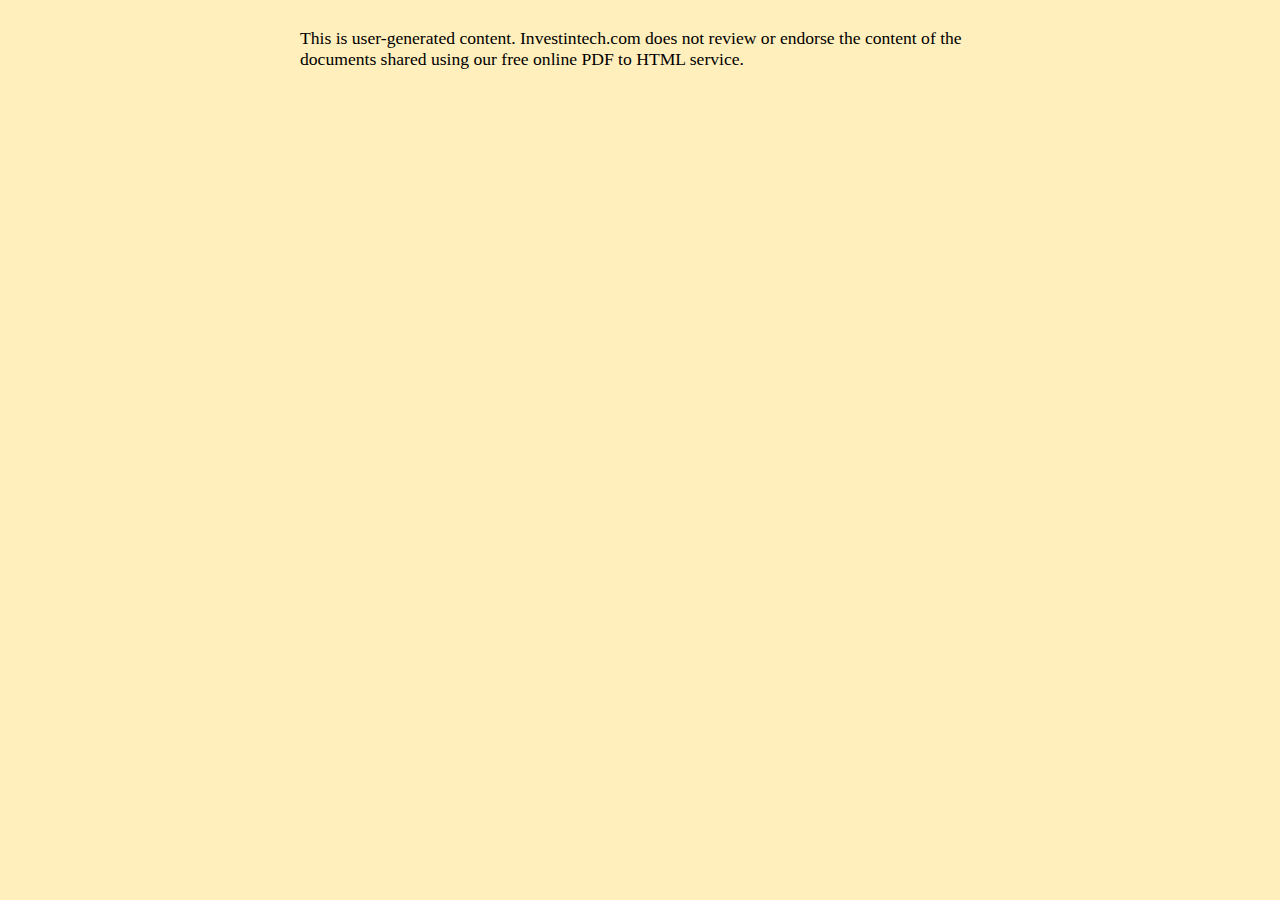
<file: PDF to HTML Converter Online_files/spam-warning.html>
<!DOCTYPE html>
<!-- saved from url=(0050)https://www.pdf.investintech.com/spam-warning.html -->
<html style="height:100%"><head><meta http-equiv="Content-Type" content="text/html; charset=UTF-8">
	<title>PDF to HTML Converter Online</title>
<style type="text/css">/*.lleo_errorSelection *::-moz-selection,
.lleo_errorSelection *::selection,
.lleo_errorSelection *::-webkit-selection {
    background-color: red !important;
    color: #fff !important;;
}*/

#lleo_dialog,
#lleo_dialog * {
    color: #000 !important;
    font: normal 13px Arial, Helvetica !important;
    line-height: 15px !important;
    margin: 0 !important;
	padding: 0 !important;
	background: none !important;
	border: none 0 !important;
	position: static !important;
	vertical-align: baseline !important;
	overflow: visible !important;
	width: auto !important;
	height: auto !important;
    max-width: none !important;
    max-height: none !important;
	float: none !important;
	visibility: visible !important;
	text-align: left !important;
    text-transform: none !important;
	border-collapse: separate !important;
	border-spacing: 2px !important;
    box-sizing: content-box !important;
    box-shadow: none !important;
    opacity: 1 !important;
    text-shadow: none !important;
    letter-spacing: normal !important;
    -webkit-filter: none !important;
    -moz-filter: none !important;
    filter: none !important;
}
#lleo_dialog *:before,
#lleo_dialog *:after {
    content: '';
}

#lleo_dialog iframe {
	height: 0 !important;
	width: 0 !important;
}

#lleo_dialog {
    position: absolute !important;
    background: #fff !important;
    border: solid 1px #ccc !important;
    padding: 7px 0 0 !important;
    left: -999px;
    top: -999px;
    width: 440px !important;
    overflow: hidden;
    display: block !important;
    z-index: 999999999 !important;
    box-shadow: 8px 16px 30px rgba(0, 0, 0, 0.16) !important;
    border-radius: 3px !important;
    opacity: 0 !important;
    -webkit-transform: translateY(15px);
    -moz-transform: translateY(15px);
    -ms-transform: translateY(15px);
    -o-transform: translateY(15px);
    transform: translateY(15px);
}
#lleo_dialog.lleo_show_small {
    width: 150px !important;
}
#lleo_dialog.lleo_show {
    opacity: 1 !important;
    -webkit-transform: translateY(0);
    -moz-transform: translateY(0);
    -ms-transform: translateY(0);
    -o-transform: translateY(0);
    transform: translateY(0);
    -webkit-transition: -webkit-transform 0.3s, opacity 0.3s !important;
    -moz-transition: -moz-transform 0.3s, opacity 0.3s !important;
    -ms-transition: -ms-transform 0.3s, opacity 0.3s !important;
    -o-transition: -o-transform 0.3s, opacity 0.3s !important;
    transition: transform 0.3s, opacity 0.3s !important;
}
#lleo_dialog.lleo_collapse {
    opacity: 0 !important;
    -webkit-transform: scale(0.25, 0.1) translate(-550px, 100px);
    -moz-transform: scale(0.25, 0.1) translate(-550px, 100px);
    -ms-transform: scale(0.25, 0.1) translate(-550px, 100px);
    -o-transform: scale(0.25, 0.1) translate(-550px, 100px);
    transform: scale(0.25, 0.1) translate(-550px, 100px);
    -webkit-transition: -webkit-transform 0.4s, opacity 0.4s !important;
    -moz-transition: -moz-transform 0.4s, opacity 0.4s !important;
    -ms-transition: -ms-transform 0.4s, opacity 0.4s !important;
    -o-transition: -o-transform 0.4s, opacity 0.4s !important;
    transition: transform 0.4s, opacity 0.4s !important;
}
#lleo_dialog input::-webkit-input-placeholder {
    color: #aaa !important;
}
#lleo_dialog .lleo_has_pic #lleo_word {
	margin-right: 80px !important;
}
#lleo_dialog #lleo_translationsContainer1 {
	position: relative !important;
}
#lleo_dialog #lleo_translationsContainer2 {
	padding: 7px 0 0 !important;
	vertical-align: middle !important;
}
#lleo_dialog #lleo_word {
    color: #000 !important;
    margin: 0 5px 2px 0 !important;
    /*float: left !important;*/
}
#lleo_dialog .lleo_has_sound #lleo_word {
    margin-left: 30px !important;
}
#lleo_dialog #lleo_text {
    font-weight: bold !important;
    color: #d56e00 !important;
    text-decoration: none !important;
    cursor: default !important;
}
/*
#lleo_dialog #lleo_text.lleo_known {
    cursor: pointer !important;
    text-decoration: underline !important;
}
*/
/*#lleo_dialog #lleo_closeBtn {
    position: absolute !important;
    right: 6px !important;
    top: 5px !important;
    line-height: 1px !important;
    text-decoration: none !important;
    font-weight: bold !important;
    font-size: 0 !important;
    color: #aaa !important;
    display: block !important;
	z-index: 9999999999 !important;
	width: 7px !important;
	height: 7px !important;
	padding: 0 !important;
	margin: 0 !important;
}*/

#lleo_dialog #lleo_optionsBtn {
    position: absolute !important; 
    right: 3px !important;
    top: 5px !important;
    line-height: 1px !important;
    text-decoration: none !important;
    font-weight: bold !important;
    font-size: 13px !important;
    color: #aaa !important;
    padding: 2px !important;
	display: none;
}
    #lleo_dialog.lleo_optionsShown #lleo_optionsBtn {
        display: block !important;
    }
    #lleo_dialog #lleo_optionsBtn img {
        width: 12px !important;
        height: 12px !important;
    }
#lleo_dialog #lleo_sound {
    float: left !important;
    width: 16px !important;
    height: 16px !important;
    margin-left: 9px !important;
    margin-right: 3px !important;
    background: 0 0 no-repeat !important;
    cursor: pointer !important;
    display: none !important;
    background: url([data-uri]) !important;
}
#lleo_dialog .lleo_has_sound #lleo_sound {
    display: block !important;
}

#lleo_dialog #lleo_soundWave {
    border: solid 5px #4495CC !important;
    border-radius: 5px !important;
    position: absolute !important;
    left: -5px !important;
    top: -5px !important;
    right: -5px !important;
    bottom: -5px !important;
    z-index: 0 !important;
    opacity: 0.9 !important;
    display: none !important;
}
    #lleo_dialog #lleo_soundWave.lleo_beforePlaying {
        display: block !important;
    }
    #lleo_dialog #lleo_soundWave.lleo_playing {
        opacity: 0 !important;
        border-width: 20px !important;
        border-radius: 30px !important;

        -webkit-transform: scale(1.07,1.1) !important;
        -moz-transform: scale(1.07,1.1) !important;
        -ms-transform: scale(1.07,1.1) !important;
        transform: scale(1.07,1.1) !important;

        -webkit-transition: all 0.6s !important;
        -moz-transition: all 0.6s !important;
        -ms-transition: all 0.6s !important;
        transition: all 0.6s !important;
    }


#lleo_dialog #lleo_picOuter {
    position: absolute !important;
    float: right !important;
    top: 4px;
    right: 5px;
    z-index: 9 !important;
    display: none !important;
    width: 100px !important;
}
    #lleo_dialog.lleo_optionsShown #lleo_picOuter {
        right: 25px;
    }
#lleo_dialog .lleo_has_pic #lleo_picOuter {
    display: block !important;
}
    #lleo_dialog #lleo_picOuter:hover {
        width: auto !important;
        z-index: 11 !important;
    }
#lleo_dialog #lleo_pic,
#lleo_dialog #lleo_picBig {
    position: absolute !important;
    top: 0 !important;
    right: 0 !important;
    border: solid 2px #fff !important;
    -webkit-border-radius: 2px !important;
    -moz-border-radius: 2px !important;
	border-radius: 2px !important;
    z-index: 1 !important;
}
#lleo_dialog #lleo_pic {
	position: relative !important;
    border: none !important;
	width: 30px !important;
}
#lleo_dialog #lleo_picBig {
    box-shadow: -1px 2px 4px rgba(0,0,0,0.3);
    z-index: 2 !important;
    opacity: 0 !important;
    visibility: hidden !important;
}
    #lleo_dialog #lleo_picOuter:hover #lleo_picBig {
        visibility: visible !important;
        opacity: 1 !important;
        -webkit-transition: opacity 0.3s !important;
        -webkit-transition-delay: 0.3s !important;
    }
#lleo_dialog #lleo_transcription {
    margin: 0 80px 4px 31px !important;
    color: #aaaaaa !important;
}
#lleo_dialog .lleo_no_trans {
    color: #aaa !important;
}

#lleo_dialog .ll-translation-counter {
	float: right !important;
    font-size: 11px !important;
    color: #aaa !important;
    padding: 2px 2px 1px 10px !important;
}

#lleo_dialog .ll-translation-text {
	float: left !important;
	/*width: 80% !important;*/
}

#lleo_dialog #lleo_trans a {
    color: #3F669F !important;
    text-decoration: none !important;
    text-overflow: ellipsis !important;
    padding: 1px 4px !important;
    overflow: hidden !important;
    float: left !important;
    width: 320px !important;
}

#lleo_dialog .ll-translation-item {
    color: #3F669F !important;
    border: solid 1px #fff !important;
    padding: 3px !important;
    width: 100% !important;
    float: left !important;
	-moz-border-radius: 2px !important;
	-webkit-border-radius: 2px !important;
	border-radius: 2px !important;
}

#lleo_dialog .ll-translation-item:hover {
	border: solid 1px #9FC2C9 !important;
    background: #EDF4F6 !important;
	cursor: pointer !important;
}
#lleo_dialog .ll-translation-item:hover .ll-translation-counter {
	color: #83a0a6 !important;
}

#lleo_dialog .ll-translation-marker {
    background: url([data-uri]) !important;
    display: inline-block !important;
    width: 4px !important;
    height: 4px !important;
    margin: 7px 5px 2px 2px !important;
    float: left !important;
}

#lleo_dialog #lleo_icons {
    color: #aaa !important;
    font-size: 11px !important;
    background: #f8f8f8 !important;
    padding: 10px 10px 10px 16px !important;
}
#lleo_icons a {
    display: inline-block !important;
    width: 16px !important;
    height: 16px !important;
    margin: 0 10px -4px 3px !important;
    text-decoration: none !important;
    opacity: 0.5 !important;
    background: url([data-uri]) !important;
}
#lleo_icons a:hover {
    opacity: 1 !important;
}
#lleo_icons a.lleo_google     {background-position:-34px 0 !important;}
#lleo_icons a.lleo_multitran  {background-position:-64px 0 !important;}
#lleo_icons a.lleo_lingvo     {background-position:-51px 0 !important; width: 12px !important;}
#lleo_icons a.lleo_dict       {background-position:-17px 0 !important;}
#lleo_icons a.lleo_linguee    {background-position:-81px 0 !important;}
#lleo_icons a.lleo_michaelis  {background-position:-98px 0 !important;}

#lleo_dialog #lleo_contextContainer {
    margin: 0 !important;
    padding: 3px 15px 8px 10px !important;
    background: #eee !important;
    background: -webkit-gradient(linear, left top, left bottom, from(#fff), to(#eee)) !important;
    background: -moz-linear-gradient(-90deg, #fff, #eee) !important;
    border-bottom: solid 1px #ddd !important;
    border-top-left-radius: 3px !important;
    border-top-right-radius: 3px !important;
    display: none !important;
    overflow: hidden !important;
}
#lleo_dialog .lleo_has_context #lleo_contextContainer {
    display: block !important;
}
#lleo_dialog #lleo_context {
    color: #444 !important;
    text-shadow: 1px 1px 0 #f4f4f4 !important;
    line-height: 12px !important;
    font-size: 11px !important;
    margin-left: 2px !important;
}
#lleo_dialog #lleo_context b {
    line-height: 12px !important;
    color: #000 !important;
    font-weight: bold !important;
    font-size: 11px !important;
}
/*#lleo_dialog #lleo_gBrand {
    color: #aaa !important;
    font-size: 10px !important;
    *//*padding-right: 52px !important;*//*
    padding-bottom: 14px !important;
    margin: -3px 4px 0 4px !important;
    background: left bottom url([data-uri]) no-repeat !important;
    display: inline-block !important;
    float: right !important;
}
#lleo_dialog #lleo_gBrand.hidden {
    display: none !important;
}*/
#lleo_dialog #lleo_translateContextLink {
    color: #444 !important;
    text-shadow: 1px 1px 0 #f4f4f4 !important;
    background: -webkit-gradient(linear, left top, left bottom, from(#f4f4f4), to(#ddd)) !important;
    background: -moz-linear-gradient(-90deg, #f4f4f4, #ddd) !important;
    border: solid 1px !important;
    box-shadow: 1px 1px 0 #f6f6f6 !important;
    border-color: #999 #aaa #aaa #999 !important;
    -moz-border-radius: 2px !important;
	-webkit-border-radius: 2px !important;
	border-radius: 2px !important;
    padding: 0 3px !important;
    font-size: 11px !important;
    text-decoration: none !important;
    margin: 1px 5px 0 !important;
    display: inline-block !important;
    white-space: nowrap !important;
}
#lleo_dialog #lleo_translateContextLink:hover {
    background: #f8f8f8 !important;
}
#lleo_dialog #lleo_translateContextLink.hidden {
    visibility: hidden !important;
}

#lleo_dialog #lleo_setTransForm {
    display: block !important;
    margin-top: 3px !important;
    padding-top: 5px !important;
    /* Set position and background because the form might be overlapped by an image when no translations */
    position: relative !important;
    background: #fff !important;
    z-index: 10 !important;
    padding-bottom: 10px !important;
    padding-left: 16px !important;
}
#lleo_dialog .lleo-custom-translation {
    padding: 4px 5px !important;
    border: solid 1px #ddd !important;
	border-radius: 2px !important;
    width: 90% !important;
    min-width: 270px !important;
    background: -webkit-gradient(linear, 0 0, 0 20, from(#f1f1f1), to(#fff)) !important;
    background: -moz-linear-gradient(-90deg, #f1f1f1, #fff) !important;
	font: normal 13px Arial, Helvetica !important;
	line-height: 15px !important;
}
#lleo_dialog .lleo-custom-translation:hover {
    border: solid 1px #aaa !important;
}
#lleo_dialog .lleo-custom-translation:focus {
    background: #FFFEC9 !important;
}

#lleo_dialog *.hidden {
    display: none !important;
}

#lleo_dialog .infinitive{
    color: #D56E00 !important;
    text-decoration: none;
    border-bottom: 1px dotted #D56E00 !important;
}
#lleo_dialog .infinitive:hover{
    border: none !important;
}

#lleo_dialog .lleo_separator {
    height: 1px !important;
    background: #eee;
    margin-top: 10px !important;
    background: -webkit-linear-gradient(left, rgba(255,255,255,1) 0%,#eee 8%,rgba(255,255,255,1) 80%) !important;
    background: -moz-linear-gradient(left, rgba(255,255,255,1) 0%, #eee 8%, rgba(255,255,255,1) 80%) !important;
    background: -ms-linear-gradient(left, rgba(255,255,255,1) 0%,#eee 8%,rgba(255,255,255,1) 80%) !important;
    background: linear-gradient(to right, rgba(255,255,255,1) 0%,#eee 8%,rgba(255,255,255,1) 80%) !important;
}
#lleo_dialog #lleo_trans {
    /*border-top: 1px solid #eeeeee !important;*/
    padding: 5px 30px 0 14px !important;
    zoom: 1;
}

#lleo_dialog .lleo_clearfix {
	display: block !important;
	clear: both !important;
	visibility: hidden !important;
	height: 0 !important;
	font-size: 0 !important;
}


#lleo_dialog #lleo_picOuter table {
    width: 44px !important;
    position: absolute !important;
    right: 0 !important;
    top: 0 !important;
    vertical-align: middle !important;
}

#lleo_dialog #lleo_picOuter td {
    width: 38px !important;
    height: 38px !important;
    /*border: 1px solid #eeeeee !important;*/
    vertical-align: middle !important;
    text-align: center !important;
}

#lleo_dialog #lleo_picOuter td div {
	height: 38px !important;
	overflow: hidden !important;
}

#lleo_dialog .lleo_empty {
    margin: 0 5px 7px !important;
}

#lleo_youtubeExportBtn {
    margin-left: 10px;
    height: 24px;
}
    #lleo_youtubeExportBtn i {
        display: inline-block;
        width: 16px;
        height: 16px;
        background: 0 0 url(https://d144fqpiyasmrr.cloudfront.net/plugins/all/images/i16.png) !important;
    }
    #lleo_youtubeExportBtn .yt-uix-button-content {
        font-size: 12px;
        line-height: 2px;
    }


/*** Parsed Lyrics Content *****************************/

.lleo_lyrics tran {
    background: transparent !important;
    border-radius: 2px !important;
    text-shadow: none !important;
    cursor: pointer !important;
}
    .lleo_lyrics tran:hover {
        color: #fff !important;
        background: #C77213 !important;
        -webkit-transition: all 0.1s !important;
        -moz-transition: all 0.1s !important;
        -ms-transition: all 0.1s !important;
        -o-transition: all 0.1s !important;
        transition: all 0.1s !important;
    }

.lleo_songName {
    border: solid 1px #ffd47c;
    background: #fff1c2;
    border-radius: 2px;
}

.lleo_hidden_iframe {
    visibility: hidden;
}</style></head>
<body style="margin:0; height:100%;" class="vsc-initialized">

<div style="margin:0 auto; background:#ffefbd; height:100%;">
	<div style="margin:0 auto; width:700px; background:#ffefbd; padding:10px 0 20px 20px; ">
		<p style="font-size:1.1em;">
			This is user-generated content. Investintech.com does not review or endorse the content of the documents shared using our free online PDF to HTML service. 
			<!--span id="p-report-spam">If you believe someone is abusing our services for disseminating spam or for similar offensive purposes, please e <br>
			<button id="btn-report-spam" style="font-weight: bold; padding: 7px 28px 7px 28px; margin-top:7px;">Report spam</button></span-->
		</p>
	</div>
</div>
<script type="text/javascript" src="./jquery-3.3.1.min.js"></script>

<script>

!function(e){"function"==typeof define&&define.amd?define(["jquery"],e):"object"==typeof exports?module.exports=e(require("jquery")):e(jQuery)}(function(e){var n=/\+/g;function o(e){return r.raw?e:encodeURIComponent(e)}function i(o,i){var t=r.raw?o:function(e){0===e.indexOf('"')&&(e=e.slice(1,-1).replace(/\\"/g,'"').replace(/\\\\/g,"\\"));try{return e=decodeURIComponent(e.replace(n," ")),r.json?JSON.parse(e):e}catch(e){}}(o);return e.isFunction(i)?i(t):t}var r=e.cookie=function(n,t,c){if(arguments.length>1&&!e.isFunction(t)){if("number"==typeof(c=e.extend({},r.defaults,c)).expires){var u=c.expires,s=c.expires=new Date;s.setMilliseconds(s.getMilliseconds()+864e5*u)}return document.cookie=[o(n),"=",(a=t,o(r.json?JSON.stringify(a):String(a))),c.expires?"; expires="+c.expires.toUTCString():"",c.path?"; path="+c.path:"",c.domain?"; domain="+c.domain:"",c.secure?"; secure":""].join("")}for(var a,d,p=n?void 0:{},f=document.cookie?document.cookie.split("; "):[],l=0,m=f.length;l<m;l++){var x=f[l].split("="),g=(d=x.shift(),r.raw?d:decodeURIComponent(d)),v=x.join("=");if(n===g){p=i(v,t);break}n||void 0===(v=i(v))||(p[g]=v)}return p};r.defaults={},e.removeCookie=function(n,o){return e.cookie(n,"",e.extend({},o,{expires:-1})),!e.cookie(n)}});
/*
$('#btn-report-spam').click(

function() {
  $(this).attr('disabled', true);
  $(this).text('Sending...');
  var jqxhr = $.get("/report-spam.php?converted_page="+window.parent.location, function(ret) {
	$.cookie('pdfc', 'success', { expires: 7});
	$('#p-report-spam').html('<br><strong style="color:green;">You reported this page as spam.</strong>');
  })
  .fail(function() {
    var pdfr = $.cookie('pdfr');
    if(!pdfr) {
      pdfr=0;
    }
    $.cookie('pdfr', pdfr++, { expires: 7 });
    $('#p-report-spam').html('<br><strong style="color:red;">There was an error processing your request. Please try again later.</strong>');
  });
}

);

var checkpdfc = $.cookie('pdfc');
if(checkpdfc == 'success') {
  $('#p-report-spam').html('');
}
*/

</script>



</body><div class="XTranslate"></div></html>
</file>
